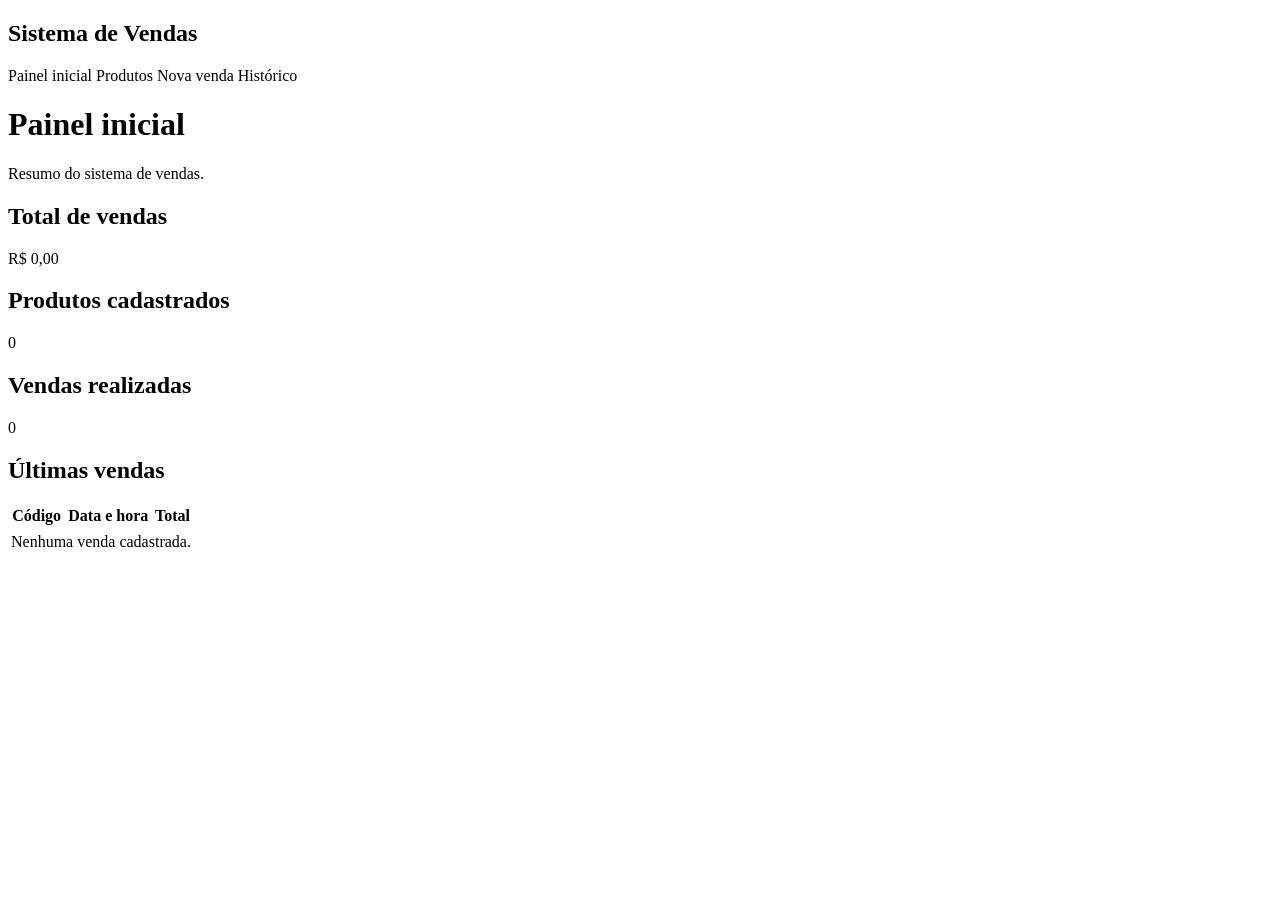
<file: src/main/resources/templates/index.html>
<!DOCTYPE html>
<html lang="pt-BR" xmlns:th="http://www.thymeleaf.org">
<head>
    <meta charset="UTF-8">
    <meta name="viewport" content="width=device-width, initial-scale=1.0">
    <title>Sistema de Vendas</title>
    <link rel="stylesheet" th:href="@{/css/estilo.css}">
</head>
<body>
    <aside class="menu">
        <h2>Sistema de Vendas</h2>
        <nav>
            <a th:href="@{/}">Painel inicial</a>
            <a th:href="@{/produtos}">Produtos</a>
            <a th:href="@{/venda}">Nova venda</a>
            <a th:href="@{/historico}">Histórico</a>
        </nav>
    </aside>

    <main class="conteudo">
        <h1>Painel inicial</h1>
        <p>Resumo do sistema de vendas.</p>

        <section class="cartoes">
            <article class="cartao">
                <h2>Total de vendas</h2>
                <p th:text="${'R$ ' + #numbers.formatDecimal(totalVendas, 1, 2)}">R$ 0,00</p>
            </article>

            <article class="cartao">
                <h2>Produtos cadastrados</h2>
                <p th:text="${quantidadeProdutos}">0</p>
            </article>

            <article class="cartao">
                <h2>Vendas realizadas</h2>
                <p th:text="${quantidadeVendas}">0</p>
            </article>
        </section>

        <section class="painel">
            <h2>Últimas vendas</h2>

            <table>
                <thead>
                    <tr>
                        <th>Código</th>
                        <th>Data e hora</th>
                        <th>Total</th>
                    </tr>
                </thead>
                <tbody>
                    <tr th:each="venda : ${ultimasVendas}">
                        <td th:text="${venda.codigo}"></td>
                        <td th:text="${#temporals.format(venda.data, 'dd/MM/yyyy HH:mm')}"></td>
                        <td th:text="${'R$ ' + #numbers.formatDecimal(venda.total, 1, 2)}"></td>
                    </tr>

                    <tr th:if="${#lists.isEmpty(ultimasVendas)}">
                        <td colspan="3">Nenhuma venda cadastrada.</td>
                    </tr>
                </tbody>
            </table>
        </section>
    </main>
</body>
</html>
</file>
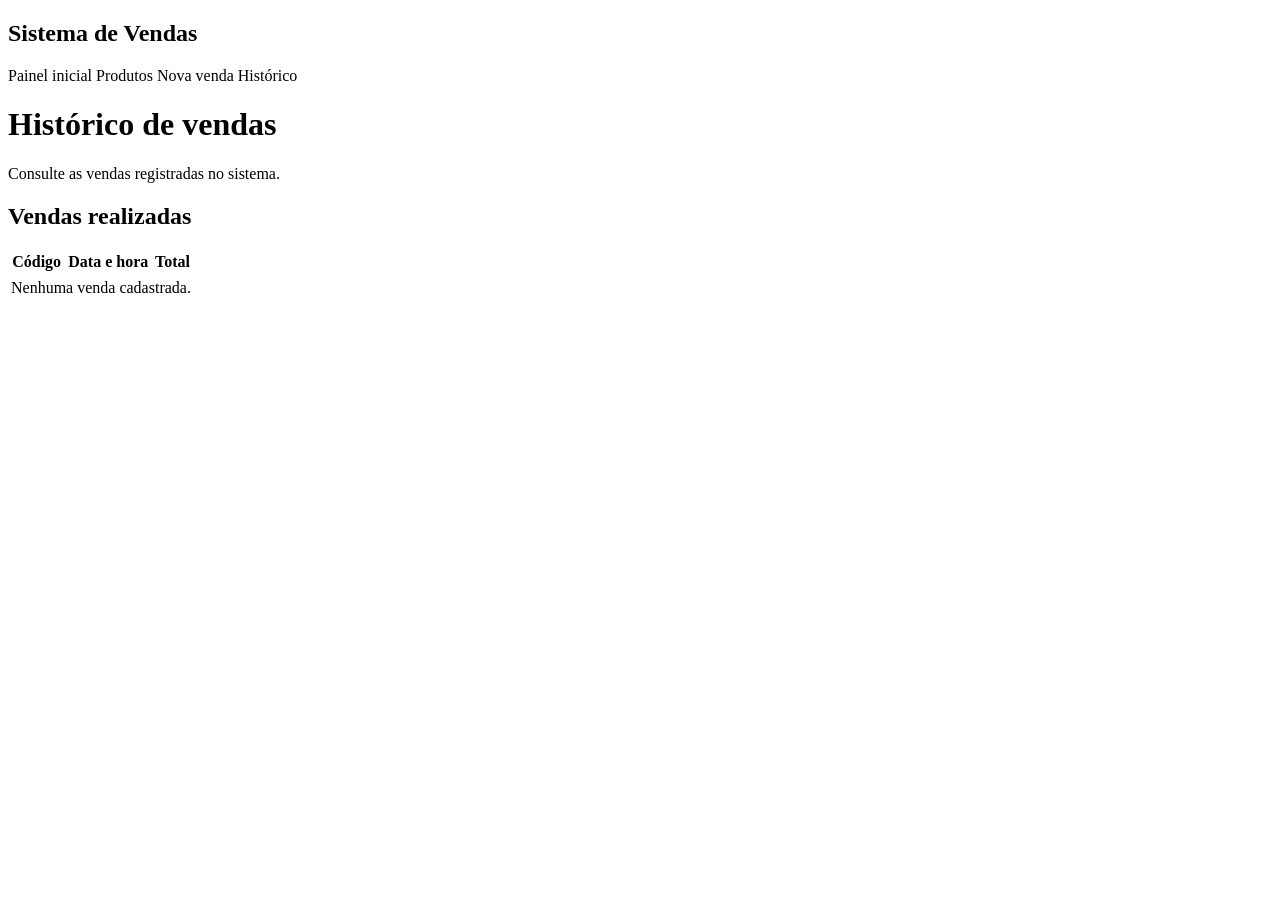
<file: src/main/resources/templates/historico.html>
<!DOCTYPE html>
<html lang="pt-BR" xmlns:th="http://www.thymeleaf.org">
<head>
    <meta charset="UTF-8">
    <meta name="viewport" content="width=device-width, initial-scale=1.0">
    <title>Histórico - Sistema de Vendas</title>
    <link rel="stylesheet" th:href="@{/css/estilo.css}">
</head>
<body>

    <aside class="menu">
        <h2>Sistema de Vendas</h2>

        <nav>
            <a th:href="@{/}">Painel inicial</a>
            <a th:href="@{/produtos}">Produtos</a>
            <a th:href="@{/venda}">Nova venda</a>
            <a th:href="@{/historico}">Histórico</a>
        </nav>
    </aside>

    <main class="conteudo">
        <h1>Histórico de vendas</h1>
        <p>Consulte as vendas registradas no sistema.</p>

        <section class="painel">
            <h2>Vendas realizadas</h2>

            <table>
                <thead>
                    <tr>
                        <th>Código</th>
                        <th>Data e hora</th>
                        <th>Total</th>
                    </tr>
                </thead>

                <tbody>
                    <tr th:each="venda : ${vendas}">
                        <td th:text="${venda.codigo}"></td>
                        <td th:text="${#temporals.format(venda.data, 'dd/MM/yyyy HH:mm')}"></td>
                        <td th:text="${'R$ ' + #numbers.formatDecimal(venda.total, 1, 2)}"></td>
                    </tr>

                    <tr th:if="${#lists.isEmpty(vendas)}">
                        <td colspan="3">Nenhuma venda cadastrada.</td>
                    </tr>
                </tbody>
            </table>
        </section>
    </main>

</body>
</html>
</file>
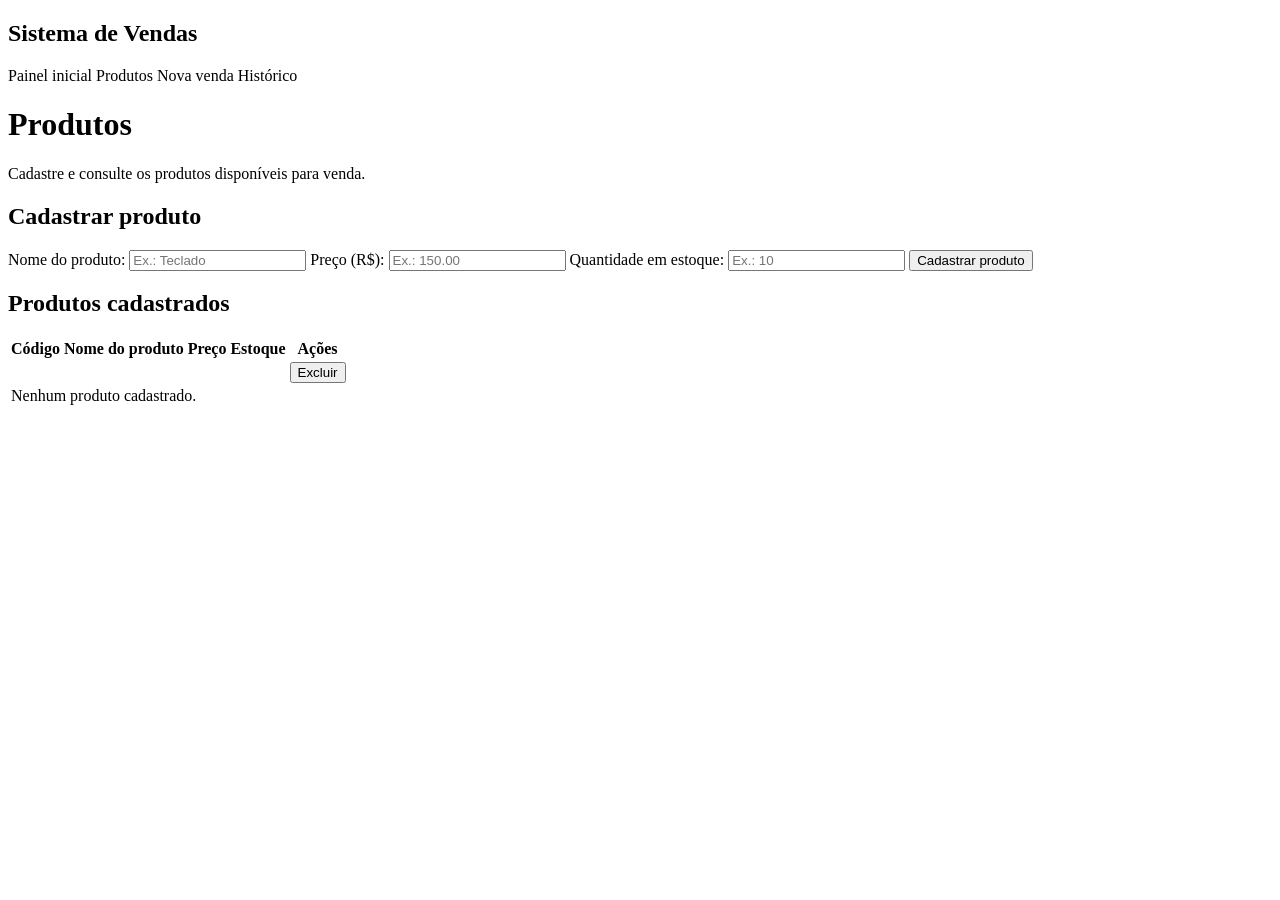
<file: src/main/resources/templates/produtos.html>
<!DOCTYPE html>
<html lang="pt-BR" xmlns:th="http://www.thymeleaf.org">
<head>
    <meta charset="UTF-8">
    <meta name="viewport" content="width=device-width, initial-scale=1.0">
    <title>Produtos - Sistema de Vendas</title>
    <link rel="stylesheet" th:href="@{/css/estilo.css}">
</head>
<body>

    <aside class="menu">
        <h2>Sistema de Vendas</h2>

        <nav>
            <a th:href="@{/}">Painel inicial</a>
            <a th:href="@{/produtos}">Produtos</a>
            <a th:href="@{/venda}">Nova venda</a>
            <a th:href="@{/historico}">Histórico</a>
        </nav>
    </aside>

    <main class="conteudo">
        <h1>Produtos</h1>
        <p>Cadastre e consulte os produtos disponíveis para venda.</p>

        <p th:if="${sucesso}" th:text="${sucesso}"></p>

        <section class="painel">
            <h2>Cadastrar produto</h2>

            <form th:action="@{/produtos}" th:object="${produto}" method="post">
                <label for="nomeProduto">Nome do produto:</label>
                <input type="text" id="nomeProduto" th:field="*{nome}"
                       placeholder="Ex.: Teclado" required>

                <label for="precoProduto">Preço (R$):</label>
                <input type="number" id="precoProduto" th:field="*{preco}"
                       min="0.01" step="0.01"
                       placeholder="Ex.: 150.00" required>

                <label for="estoqueProduto">Quantidade em estoque:</label>
                <input type="number" id="estoqueProduto" th:field="*{estoque}"
                       min="0" step="1"
                       placeholder="Ex.: 10" required>

                <button type="submit">Cadastrar produto</button>
            </form>

            <p th:if="${#fields.hasErrors('produto')}" th:text="'Verifique os dados informados.'"></p>
        </section>

        <section class="painel">
            <h2>Produtos cadastrados</h2>

            <table>
                <thead>
                    <tr>
                        <th>Código</th>
                        <th>Nome do produto</th>
                        <th>Preço</th>
                        <th>Estoque</th>
                        <th>Ações</th>
                    </tr>
                </thead>

                <tbody>
                    <tr th:each="item : ${produtos}">
                        <td th:text="${item.codigo}"></td>
                        <td th:text="${item.nome}"></td>
                        <td th:text="${#numbers.formatDecimal(item.preco, 1, 2)}"></td>
                        <td th:text="${item.estoque}"></td>
                        <td>
                            <form th:action="@{/produtos/excluir/{codigo}(codigo=${item.codigo})}"
                                  method="post">
                                <button type="submit">Excluir</button>
                            </form>
                        </td>
                    </tr>

                    <tr th:if="${#lists.isEmpty(produtos)}">
                        <td colspan="5">Nenhum produto cadastrado.</td>
                    </tr>
                </tbody>
            </table>
        </section>
    </main>

</body>
</html>
</file>
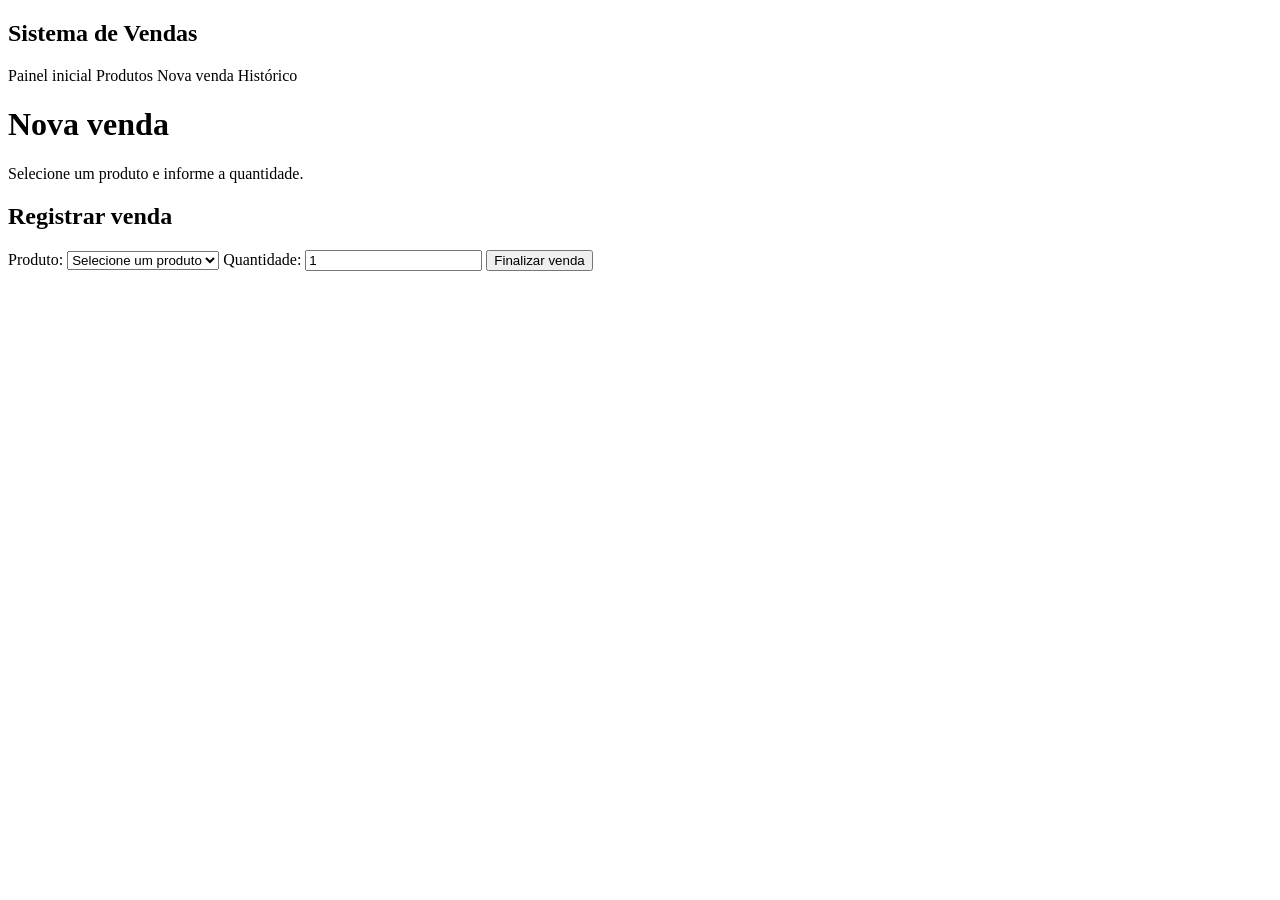
<file: src/main/resources/templates/venda.html>
<!DOCTYPE html>
<html lang="pt-BR" xmlns:th="http://www.thymeleaf.org">
<head>
    <meta charset="UTF-8">
    <meta name="viewport" content="width=device-width, initial-scale=1.0">
    <title>Nova venda - Sistema de Vendas</title>
    <link rel="stylesheet" th:href="@{/css/estilo.css}">
</head>
<body>

    <aside class="menu">
        <h2>Sistema de Vendas</h2>

        <nav>
            <a th:href="@{/}">Painel inicial</a>
            <a th:href="@{/produtos}">Produtos</a>
            <a th:href="@{/venda}">Nova venda</a>
            <a th:href="@{/historico}">Histórico</a>
        </nav>
    </aside>

    <main class="conteudo">
        <h1>Nova venda</h1>
        <p>Selecione um produto e informe a quantidade.</p>

        <section class="painel">
            <h2>Registrar venda</h2>

            <p th:if="${sucesso}" th:text="${sucesso}"></p>
            <p th:if="${erro}" th:text="${erro}"></p>

            <form th:action="@{/venda/finalizar}" method="post">

                <label for="codigoProduto">Produto:</label>
                <select id="codigoProduto" name="codigoProduto" required>
                    <option value="">Selecione um produto</option>
                    <option th:each="produto : ${produtos}"
                            th:value="${produto.codigo}"
                            th:text="${produto.nome + ' - R$ ' + #numbers.formatDecimal(produto.preco, 1, 2) + ' (Estoque: ' + produto.estoque + ')'}">
                    </option>
                </select>

                <label for="quantidade">Quantidade:</label>
                <input type="number" id="quantidade" name="quantidade"
                       min="1" step="1" value="1" required>

                <button type="submit">Finalizar venda</button>
            </form>
        </section>
    </main>

</body>
</html>
</file>
